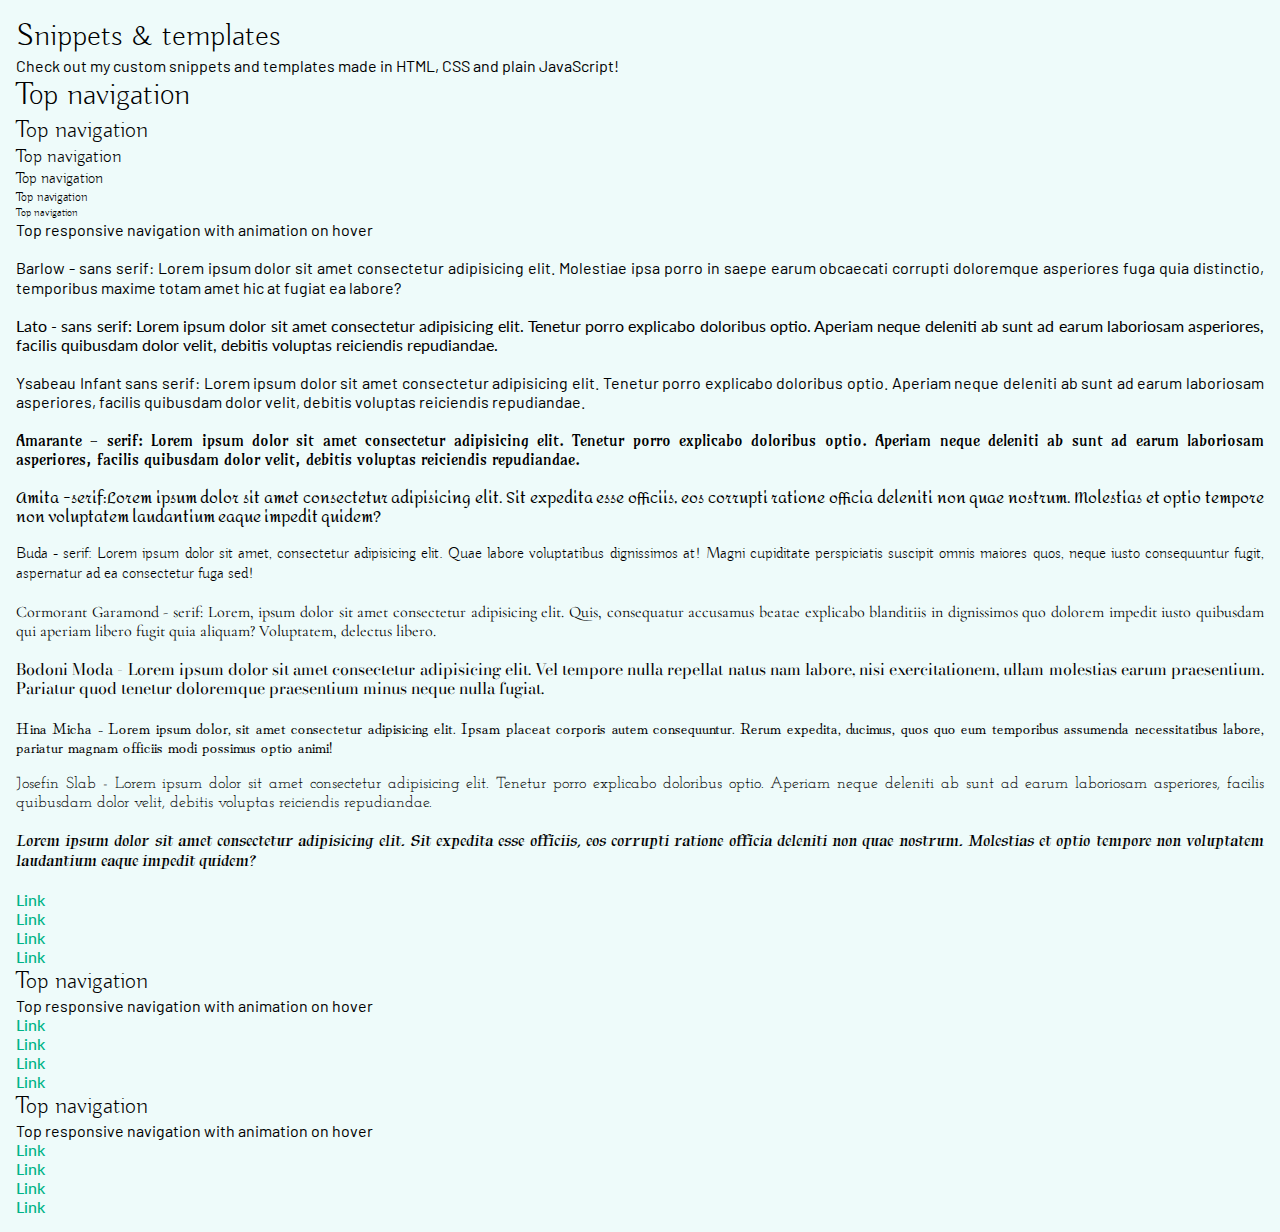
<file: snippets/templates.html>
<!DOCTYPE html>
<html lang="en">
    <head>
        <meta charset="UTF-8" />
        <meta name="viewport" content="width=device-width, initial-scale=1.0" />
        <title></title>
        <link rel="stylesheet" href="style.css" />
    </head>
    <body>
        <header>
            <h1>Snippets & templates</h1>
            <p>
                Check out my custom snippets and templates made in HTML, CSS and
                plain JavaScript!
            </p>
        </header>
        <section class="navigation-demos">
            <nav class="topnav">
                <h1>Top navigation</h1>
                <h2>Top navigation</h2>
                <h3>Top navigation</h3>
                <h4>Top navigation</h4>
                <h5>Top navigation</h5>
                <h6>Top navigation</h6>
                <p>Top responsive navigation with animation on hover</p>
                <br />
                <p class="text-sans-s1">
                    Barlow - sans serif: Lorem ipsum dolor sit amet consectetur
                    adipisicing elit. Molestiae ipsa porro in saepe earum
                    obcaecati corrupti doloremque asperiores fuga quia
                    distinctio, temporibus maxime totam amet hic at fugiat ea
                    labore?
                </p>
                <br />
                <p class="text-sans-s2">
                    Lato - sans serif: Lorem ipsum dolor sit amet consectetur
                    adipisicing elit. Tenetur porro explicabo doloribus optio.
                    Aperiam neque deleniti ab sunt ad earum laboriosam
                    asperiores, facilis quibusdam dolor velit, debitis voluptas
                    reiciendis repudiandae.
                </p>
                <br />
                <p class="text-sans-s3">
                    Ysabeau Infant sans serif: Lorem ipsum dolor sit amet
                    consectetur adipisicing elit. Tenetur porro explicabo
                    doloribus optio. Aperiam neque deleniti ab sunt ad earum
                    laboriosam asperiores, facilis quibusdam dolor velit,
                    debitis voluptas reiciendis repudiandae.
                </p>
                <br />
                <p class="text-serif1">
                    Amarante - serif: Lorem ipsum dolor sit amet consectetur
                    adipisicing elit. Tenetur porro explicabo doloribus optio.
                    Aperiam neque deleniti ab sunt ad earum laboriosam
                    asperiores, facilis quibusdam dolor velit, debitis voluptas
                    reiciendis repudiandae.
                </p>
                <br />
                <p class="text-serif2">
                    Amita -serif:Lorem ipsum dolor sit amet consectetur
                    adipisicing elit. Sit expedita esse officiis, eos corrupti
                    ratione officia deleniti non quae nostrum. Molestias et
                    optio tempore non voluptatem laudantium eaque impedit
                    quidem?
                </p>
                <br />
                <p class="text-serif3">
                    Buda - serif: Lorem ipsum dolor sit amet, consectetur
                    adipisicing elit. Quae labore voluptatibus dignissimos at!
                    Magni cupiditate perspiciatis suscipit omnis maiores quos,
                    neque iusto consequuntur fugit, aspernatur ad ea consectetur
                    fuga sed!
                </p>
                <br />
                <p class="text-serif4">
                    Cormorant Garamond - serif: Lorem, ipsum dolor sit amet
                    consectetur adipisicing elit. Quis, consequatur accusamus
                    beatae explicabo blanditiis in dignissimos quo dolorem
                    impedit iusto quibusdam qui aperiam libero fugit quia
                    aliquam? Voluptatem, delectus libero.
                </p>
                <br />
                <p class="text-serif5">
                    Bodoni Moda - Lorem ipsum dolor sit amet consectetur
                    adipisicing elit. Vel tempore nulla repellat natus nam
                    labore, nisi exercitationem, ullam molestias earum
                    praesentium. Pariatur quod tenetur doloremque praesentium
                    minus neque nulla fugiat.
                </p>
                <br />
                <p class="text-serif6">
                    Hina Micha - Lorem ipsum dolor, sit amet consectetur
                    adipisicing elit. Ipsam placeat corporis autem consequuntur.
                    Rerum expedita, ducimus, quos quo eum temporibus assumenda
                    necessitatibus labore, pariatur magnam officiis modi
                    possimus optio animi!
                </p>
                <br />
                <p class="text-serif7">
                    Josefin Slab - Lorem ipsum dolor sit amet consectetur
                    adipisicing elit. Tenetur porro explicabo doloribus optio.
                    Aperiam neque deleniti ab sunt ad earum laboriosam
                    asperiores, facilis quibusdam dolor velit, debitis voluptas
                    reiciendis repudiandae.
                </p>
                <br />
                <p class="text-serif8">
                    Lorem ipsum dolor sit amet consectetur adipisicing elit. Sit
                    expedita esse officiis, eos corrupti ratione officia
                    deleniti non quae nostrum. Molestias et optio tempore non
                    voluptatem laudantium eaque impedit quidem?
                </p>
                <br />
                <ul>
                    <li><a href="#">Link</a></li>
                    <li><a href="#">Link</a></li>
                    <li><a href="#">Link</a></li>
                    <li><a href="#">Link</a></li>
                </ul>
            </nav>
            <nav class="">
                <h2>Top navigation</h2>
                <p>Top responsive navigation with animation on hover</p>
                <ul>
                    <li><a href="#">Link</a></li>
                    <li><a href="#">Link</a></li>
                    <li><a href="#">Link</a></li>
                    <li><a href="#">Link</a></li>
                </ul>
            </nav>
            <nav class="">
                <h2>Top navigation</h2>
                <p>Top responsive navigation with animation on hover</p>
                <ul>
                    <li><a href="#">Link</a></li>
                    <li><a href="#">Link</a></li>
                    <li><a href="#">Link</a></li>
                    <li><a href="#">Link</a></li>
                </ul>
            </nav>
        </section>
    </body>
</html>
</file>
<file: snippets/style.css>
@import url('font.css');
@import url('../assets/css/fonts.css');

:root {
  /* COLOR VARIABLES */
--dkest-blue: rgb(1, 23, 31);
--ltest-warm-white: #f8f1f3ff;
--ltest-cold-white: rgb(215, 215, 215);
--ltest-neutral-white: #eefbfaff;
--md-blue: #094561ff;
--md-lt-blue: #1c6473ff;
--lt-blue: #21998fff;
--lt-cyan: rgb(0, 180, 135);
--dk-lila: #553e53ff;
--md-pink: #a23562ff;
--lt-pink: #a8536aff;
  /* FONTS VARIABLES */
--text-sans-s1: 'Barlow', sans-serif;
--text-sans-s2: 'Lato', sans-serif;
--text-sans-s3: "Ysabeau Infant", sans-serif;
--text-serif1: 'Amarante', serif;
--text-serif2: 'Amita', serif;
--text-serif3: 'Buda', serif;
--text-serif4: 'Cormorant Garamond', serif;
--text-serif5: 'Bodoni Moda', serif;
--text-serif6: 'Hina Mincho', serif;
--text-serif7: 'Josefin Slab', serif;
--text-serif8: 'Tapestry', serif;

}

* {
  box-sizing: border-box;
  outline: 0;
	margin: 0;
	border: 0;
}
body {
  font-family: 'Barlow', sans-serif;
  font-weight: 400;
  font-size: 16px;
  padding: 1rem;
  background: var(--ltest-neutral-white);
}
ol, ul, dl {
  list-style: none;
  margin: 0;
  padding: 0;
  }
h1, h2, h3, h4, h5, h6 {
  font-family: 'Buda', serif;
  font-weight: 500;
}
a, a:link{
  font-family: 'Lato', sans-serif;
  font-weight: 500;
  font-size: 1rem;
  color: var(--lt-cyan);
  text-decoration: none;
}
a:visited {
  color: var(--ltest-warm-white);
}

a:hover {
  color: var(--dk-lila);
  
}
a:active {
  text-decoration: underline;
  text-decoration-style: solid;
}

p {
  font-size: 1rem;
  font-weight: normal;
  line-height: 1.2rem;
  text-align: justify;
}

.text-sans-s1 {
  font-family: var(--text-sans-s1);
}

.text-sans-s2 {
  font-family: var(--text-sans-s2);
}

.text-serif1 {
  font-family: var(--text-serif1);
}
.text-serif2 {
  font-family: var(--text-serif2);
}
.text-serif3 {
  font-family: var(--text-serif3);
}
.text-serif4 {
  font-family: var(--text-serif4);
}
.text-serif5 {
  font-family: var(--text-serif5);
}
.text-serif6 {
  font-family: var(--text-serif6);
}
.text-serif7 {
  font-family: var(--text-serif7);
}
.text-serif8 {
  font-family: var(--text-serif8);
}
</file>
